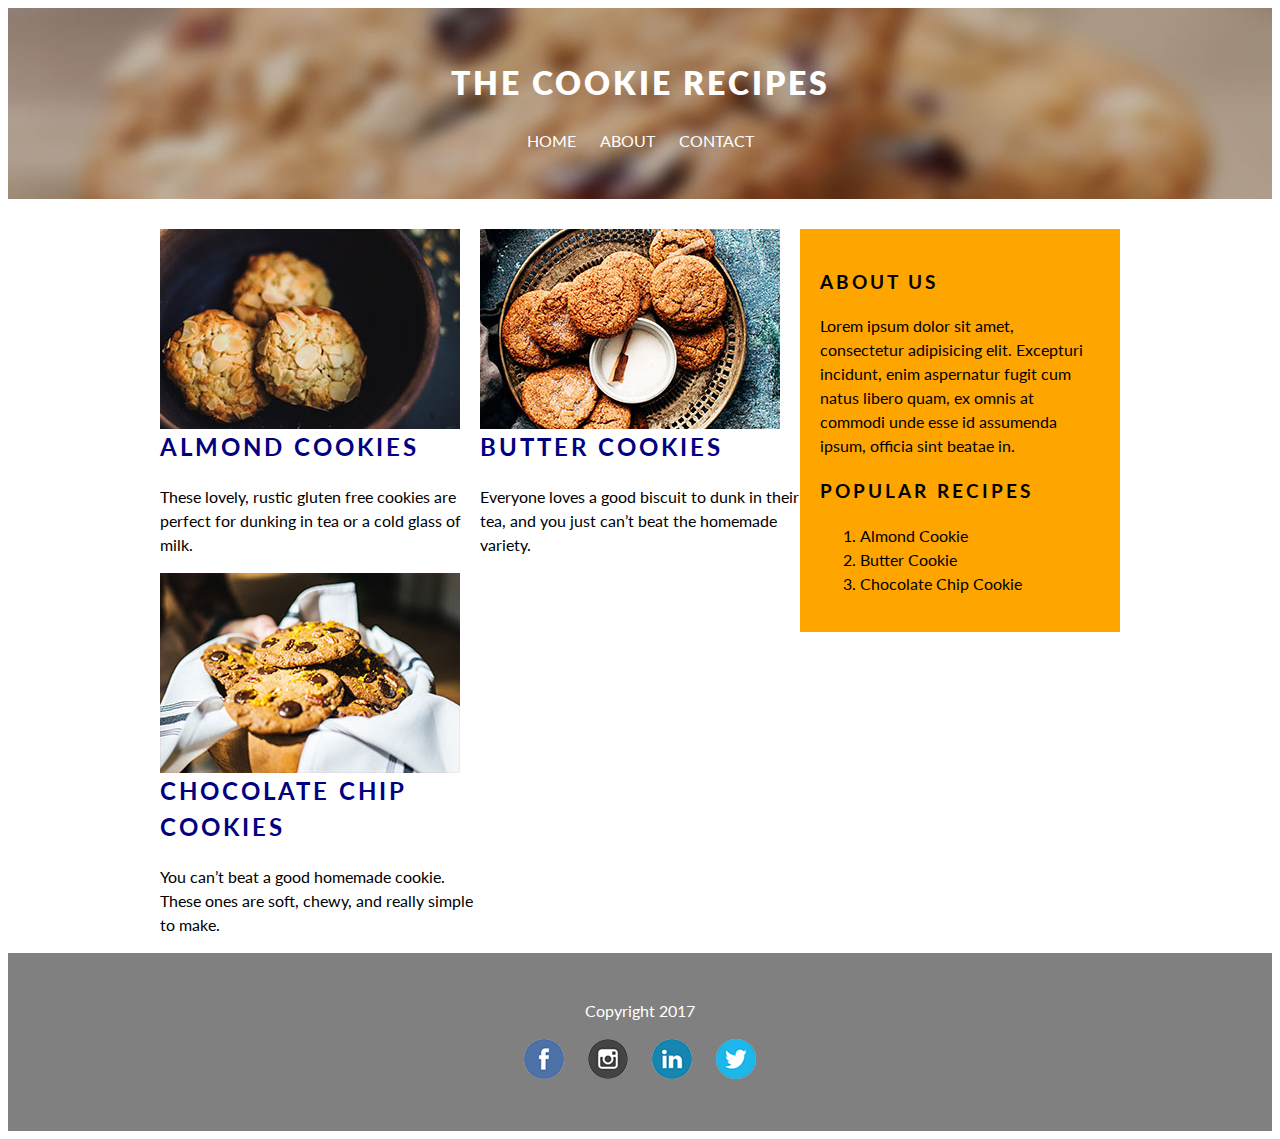
<file: index.html>
<!DOCTYPE html>
<html>
<head>
<meta name="viewport" content="width=device-width, initial-scale=1">
<title>My website</title>
<link rel="stylesheet" type="text/css" href="css/style.css">
<link href="https://fonts.googleapis.com/css?family=Lato:300,400,700" rel="stylesheet">
</head>

<body>

<header>
<h1>The Cookie Recipes</h1>
<ul> 
	<li><a href="http://google.com"target="_blank"> Home</a></li>
	<li><a href="about.html">About</a></li>
	<li><a href="contact.html"> Contact</a></li>
</ul>

</header>

<div class="wrapper">
<div class="container">
<article>
<a href="http://www.google.com"><img src="images/almond-cookies.jpg" alt="this is an almond cookie"></a>
<h2>Almond Cookies</h2>
<p> These lovely, rustic gluten free cookies are perfect for dunking in tea or a cold glass of milk. </p> 
</article>

<article>
<img src="images/butter-cookies.jpg" alt="this is an almond cookie">
<h2>Butter Cookies</h2>
<p> Everyone loves a good biscuit to dunk in their tea, and you just can’t beat the homemade variety. </p> 
</article>


<article>
<img src="images/chocolate-cookies.jpg" alt="this is an almond cookie">
<h2>Chocolate Chip Cookies</h2>
<p> You can’t beat a good homemade cookie. These ones are soft, chewy, and really simple to make. </p> 
</article>

</div>

<div class="sidebar"> 

<h3>About Us</h3>
<p>Lorem ipsum dolor sit amet, consectetur adipisicing elit. Excepturi incidunt, enim aspernatur fugit cum natus libero quam, ex omnis at commodi unde esse id assumenda ipsum, officia sint beatae in.
</p>

<h3>Popular Recipes</h3>
<ol> 
	<li>Almond Cookie</li>
	<li>Butter Cookie</li>
	<li>Chocolate Chip Cookie</li>
</ol>

</div><!-- /sidebar -->

</div><!-- /wrapper -->


<footer>
<p>Copyright 2017</p>
<ul>
	<li><img src="images/facebook.png"></li>
	<li><img src="images/instagram.png"></li>
	<li><img src="images/linkedin.png"></li>
	<li><img src="images/twitter.png"></li> 

</ul>

</footer>

</body>

</html>
</file>
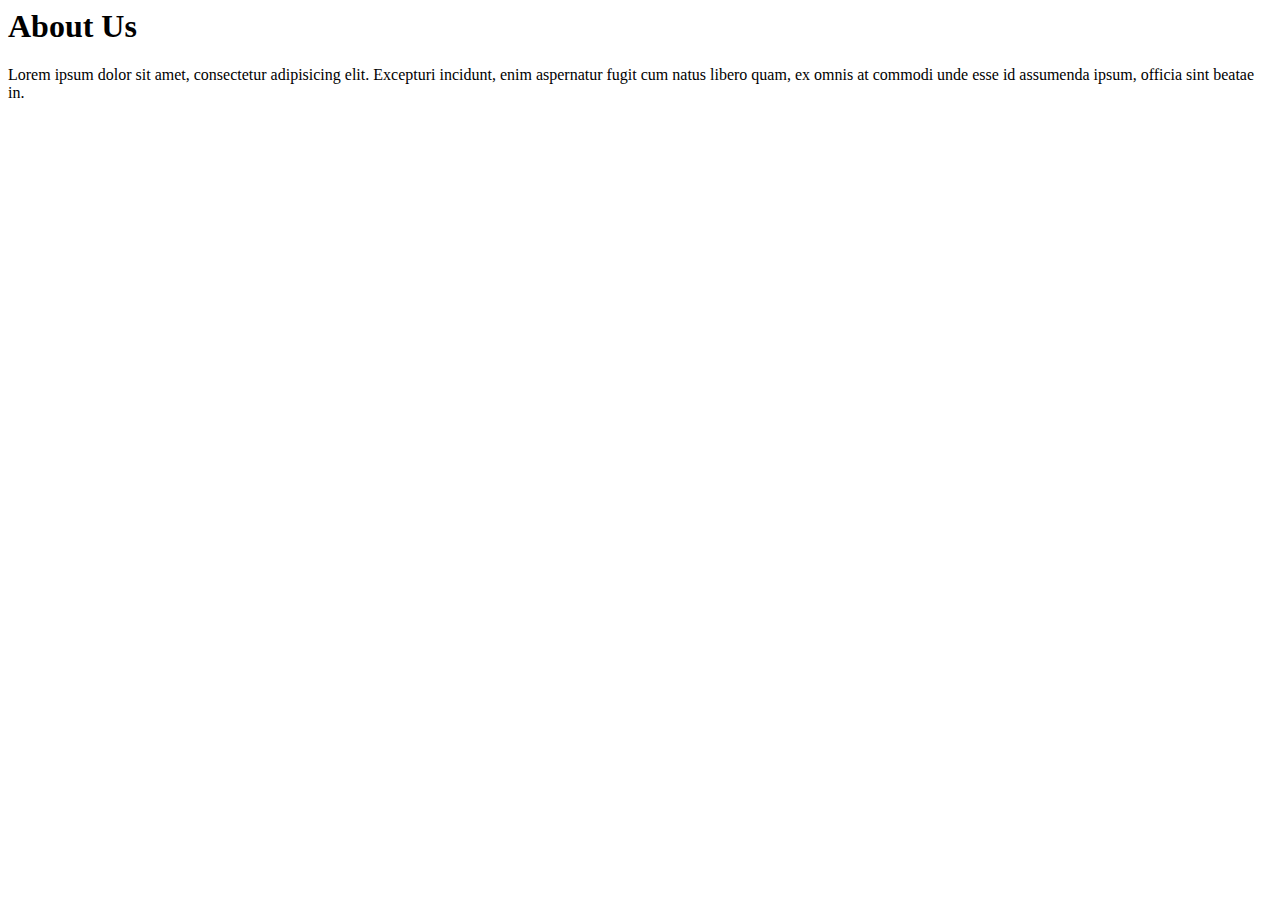
<file: about.html>
<html>
<head>
	<title>About Us</title>
</head>
<body>

<h1>About Us</h1>
<p>Lorem ipsum dolor sit amet, consectetur adipisicing elit. Excepturi incidunt, enim aspernatur fugit cum natus libero quam, ex omnis at commodi unde esse id assumenda ipsum, officia sint beatae in.
</p>

</body>
</html>
</file>
<file: css/style.css>
* {
  box-sizing: border-box;
}

body {
	font-family: 'Lato', sans-serif;
	line-height: 1.5;
	font-weight: 400;
	margin: 5;
}

h1, h2, h3 {
	text-transform: uppercase;
	font-weight: 700;
	letter-spacing: 3px;
	font-size: 12
}

h1 {
	font-weight: 800;
}

header {
	text-align: center;
	text-transform: uppercase;
	color: white;
	background-color: rgba(255, 209, 0, 0.54);
	background-image: url(../images/header-bg.jpg);
	background-size: cover;
	background-position: center;
	padding: 30px 0;
	margin-bottom: 30px;
}


a{
	color:white;
	text-decoration: none;
	padding-bottom: 10px;
}

a:hover {
	color: white;
	border-bottom: 1px solid white;
}

h2 {
	color:navy;
}

.wrapper {
	width: 1000px;
	padding: 0 20px;
	margin: 0 auto;
}


.container {
	float: left;
	width: 66.66%;
}

.sidebar {
	float: right;
	width: 33.33%; 
	background: orange;
	padding: 20px;
}

article {
	float: left;
	width: 50%;
}

article img {
	float: left;
	width: 100%;
	padding-right: 20px;
}

footer {
	clear: both;
	background: grey;
	color: white;
	padding: 30px;
	text-align: center; 
}

ul {
	padding: 0;
}

ul li {
display: inline;
margin: 10px;
}

@media (max-width: 960px) {
	.sidebar {
		display: none;
	}
	.container,.wrapper {
		width: 100%;
	}
}

@media (max-width: 660px) {
	article {
		width: 100%;
		padding-right: 0;
	}
}
</file>
